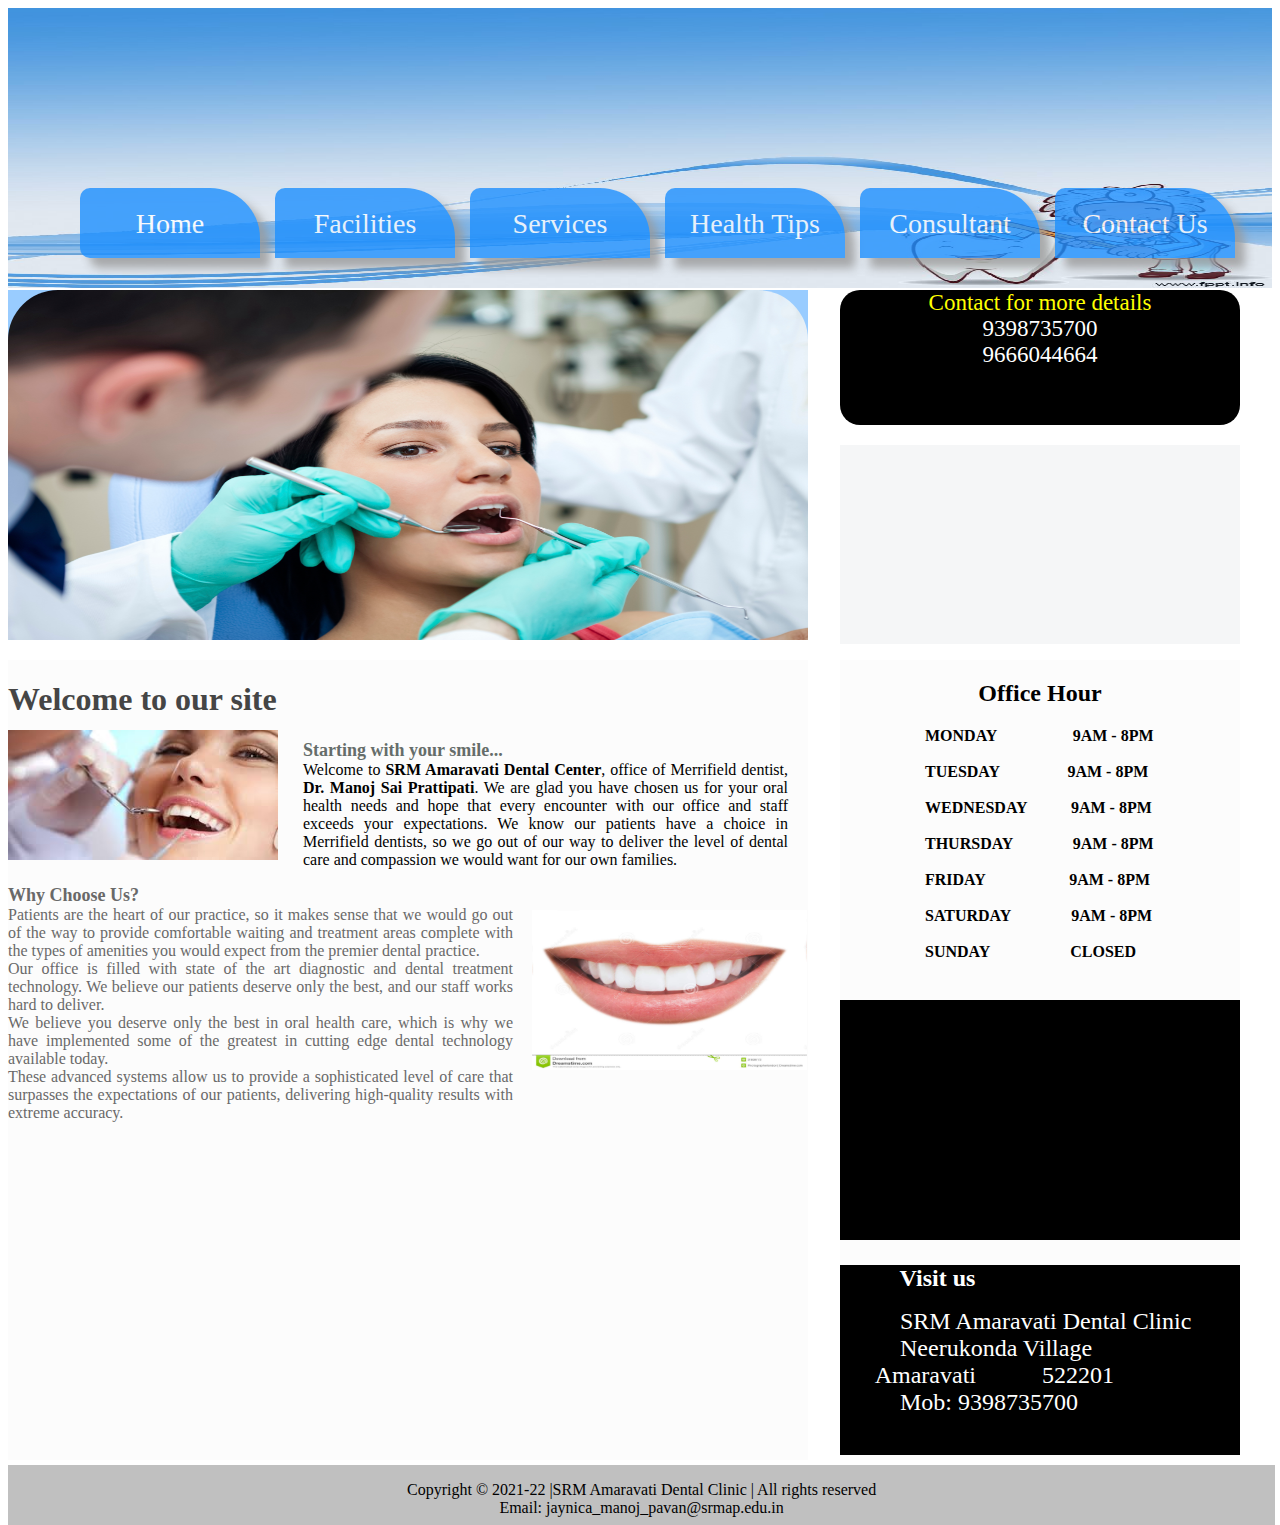
<file: SRM AP Dental Clinic Website/Dental Clinic Code/index.html>
<html>
<head>
<title></title>
<link rel="stylesheet" type="text/css" href="index.css">
</head>
<body>

<div id="d1">
<img src="image\49.png" id="img">

</div>

<div id="d11">
<img src="100.jpg" id="img1">
</div>
<div id="d12">
<center><font color="yellow">Contact for more details</font><br>9398735700<br>9666044664</center>
</div>
<div id="d13">
 
</div>
<div id="d14">
<h1 id="h2">Welcome to our site</h1>
<img src="image\19.jpg" id="img2">
<p id="p1"><font size="4.8px" color="#656d6a"><b>Starting with your smile...
</b></font> <br>Welcome to <b>SRM Amaravati Dental Center</b>, office of Merrifield dentist,
<b> Dr. Manoj Sai Prattipati</b>. We are glad you have chosen us for your oral health
 needs and hope that every encounter with our office and staff exceeds your 
 expectations. We know our patients have a choice in Merrifield dentists, so we go 
 out of our way to deliver the level of dental care and compassion we would want for
 our own families. </p>  
<img src="image\61.jpg" id="img3">
<p id="p2"><font size="4.0px"><b>Why Choose Us?</b></font><br>

Patients are the heart of our practice, so it makes sense that we would go out of the way to provide comfortable waiting and treatment areas complete with the types of amenities you would expect from the premier dental practice.<br> Our office is filled with state of the art diagnostic and dental treatment technology. We believe our patients deserve only the best, and our staff works hard to deliver.<br>We believe you deserve only the best in oral health care, which is why we have implemented some of the greatest in cutting edge dental technology available today. <br>These advanced systems allow us to provide a sophisticated level of care that surpasses the expectations of our patients, delivering high-quality results with extreme accuracy.</p>                                                 
</div>

<div id="d16">
<h2 align="center">Office Hour</h2>
<p id="p3">MONDAY &nbsp &nbsp &nbsp &nbsp &nbsp  &nbsp &nbsp &nbsp  &nbsp   9AM - 8PM<br><br>
TUESDAY &nbsp &nbsp &nbsp &nbsp &nbsp  &nbsp &nbsp  &nbsp   9AM - 8PM<BR><br>
WEDNESDAY &nbsp &nbsp &nbsp  &nbsp  &nbsp 9AM - 8PM<br><br>
THURSDAY &nbsp &nbsp &nbsp &nbsp &nbsp  &nbsp  &nbsp 9AM - 8PM<br><br>
FRIDAY   &nbsp &nbsp &nbsp &nbsp &nbsp  &nbsp &nbsp &nbsp  &nbsp  &nbsp 9AM - 8PM<br><br>
SATURDAY&nbsp &nbsp &nbsp &nbsp &nbsp  &nbsp &nbsp &nbsp9AM - 8PM<br><br>
SUNDAY&nbsp &nbsp &nbsp &nbsp &nbsp &nbsp   &nbsp &nbsp  &nbsp  &nbsp   CLOSED</p><br>
</div>
<div id="d17"><iframe width="400" height="240" src="https://www.youtube.com/embed/u-PN-4VfswI" frameborder="0" allowfullscreen></iframe>
</div>
<div id="d18">

<font color="White" size="5px" id="p4"><b>  &nbsp &nbsp &nbsp &nbsp &nbsp Visit us</b><br><p>  &nbsp &nbsp &nbsp &nbsp &nbsp SRM Amaravati Dental Clinic<br>
 &nbsp &nbsp &nbsp &nbsp &nbsp Neerukonda Village
 &nbsp  &nbsp  &nbsp &nbsp &nbsp &nbsp &nbsp &nbsp &nbsp &nbsp &nbsp &nbsp &nbsp &nbsp &nbsp Amaravati
 &nbsp &nbsp &nbsp &nbsp &nbsp  522201<br>
  &nbsp &nbsp &nbsp &nbsp &nbsp Mob: 9398735700<br>
 
 </font>
</p>
</div>
<div id="d15">
<p>Copyright &copy 2021-22 |SRM Amaravati Dental Clinic | All rights reserved<br>Email: jaynica_manoj_pavan@srmap.edu.in</p>
</div>
<a href="index.html"><div id="d2">
Home
</div></a>
<a href="facilities.html"><div id="d3">
Facilities
</div></a>
<a href="services.html"><div id="d4">
Services
</div></a>
<a href="tips.html"><div id="d5">
Health Tips
</div></a>
<a href="consultant.html"><div id="d6">
Consultant
</div></a>
<a href="contactus.html"><div id="d7">
Contact Us
</div></a>
</body>
</html>
</file>
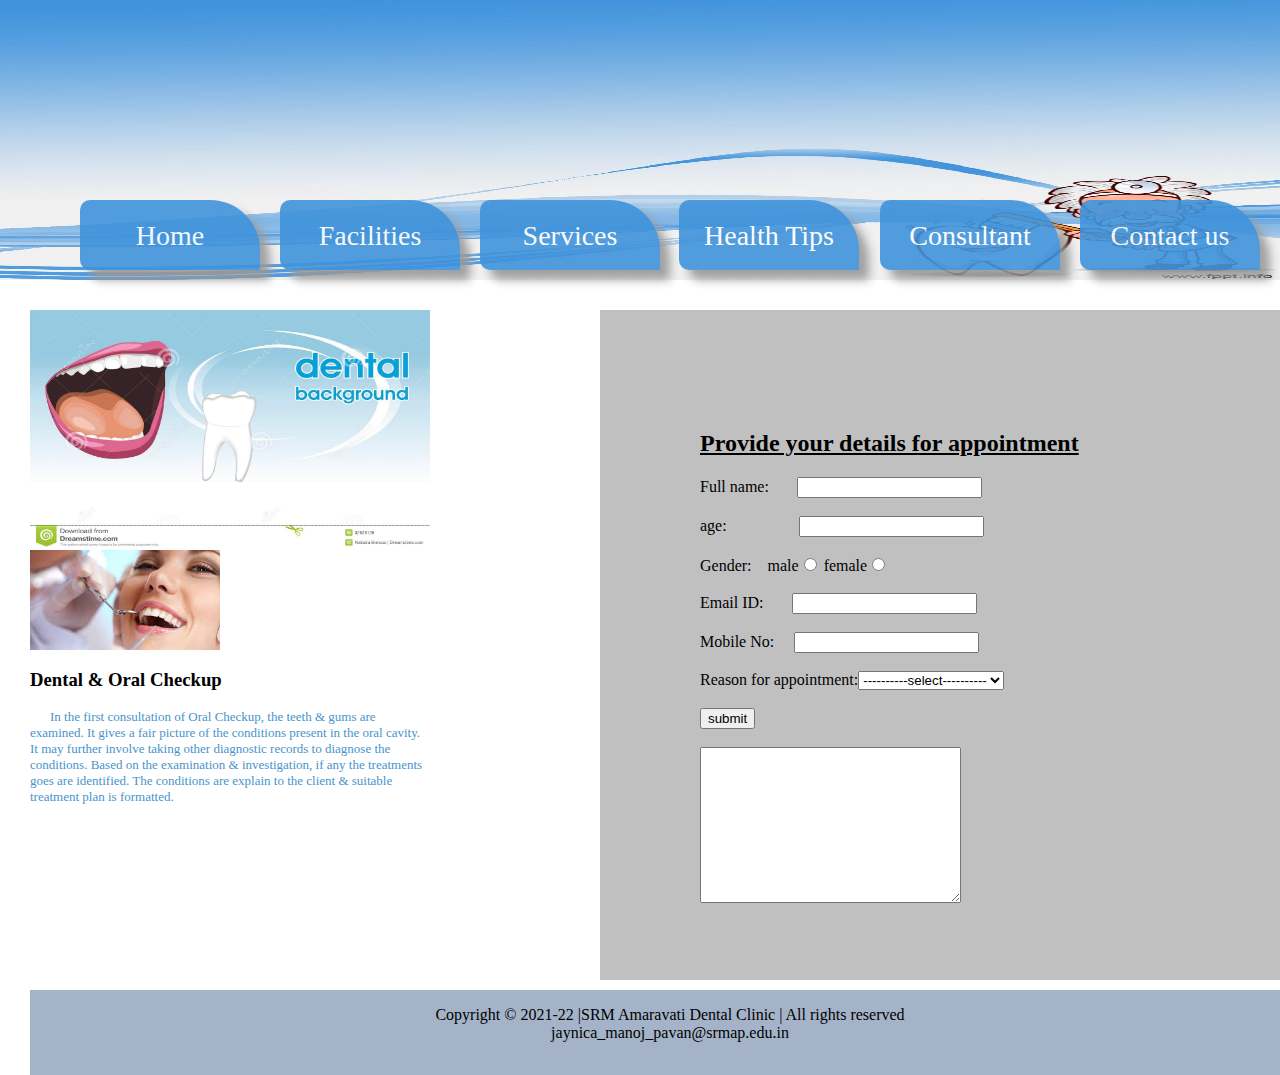
<file: SRM AP Dental Clinic Website/Dental Clinic Code/consultant.html>
<html>
<head>
<title></title>
<link rel="stylesheet" type="text/css" href="consultant.css">
<script type="text/javascript">
function fun1()
{
	var n1,nc1;
	nc1=/^[a-zA-Z ]+$/;
	n1=document.getElementById("f1");
	if(!n1.value.match(nc1))
	{
	    document.getElementById("span1").innerHTML="*Enter valid name";
	}
}

function fun3()
{
	var n3,nc3;
	nc3=/^[0-9a-zA-Z._ ]+\@[a-zA-Z]+\.[a-zA-Z.]{2,6}$/;
	n3=document.getElementById("f3");
	if(!n3.value.match(nc3))
	{
	    document.getElementById("span3").innerHTML="*Invalid Email ID";
	}
}
function fun4()
{
	var n4,nc4;
	nc4=/^[0-9]{10,10}$/;
	n4=document.getElementById("f4");
	if(!n4.value.match(nc4))
	{
	    document.getElementById("span4").innerHTML="*Invalid mobile no";
	}
}

function bill()
{
var n11,nc11;
	nc11=/^[a-zA-Z ]+$/;
	n11=document.getElementById("f1");
	var n13,nc13;
	nc13=/^[0-9a-zA-Z._ ]+\@[a-zA-Z]+\.[a-zA-Z.]{2,6}$/;
	n13=document.getElementById("f3");
	var n14,nc14;
	nc14=/^[0-9]{10,10}$/;
	n14=document.getElementById("f4");
	
	if(n11.value.match(nc11)  )
	 
	 {
	 if(n13.value.match(nc13))
	 {
	  if(n14.value.match(nc14))
	{
	var name,amt=0,slct;
	name=document.getElementById("f1").value;
	slct=document.getElementById("s1").value;
	if(slct=='o2')
	{
		amt=1000;
	}
	else if(slct=='o3')
	{
		amt=1500;
	}
	else if(slct=='o4')
	{
		amt=2000;
	}
	else if(slct=='o5')
	{
		amt=2500;
	}
	else if(slct=='o6')
	{
		amt=3000;
	}
	else if(slct=='o7')
	{
		amt=3500;
	}
	else if(slct=='o8')
	{
		amt=4000;
	}
	document.getElementById("ans").value="Dear "+name+" \n your estimated bill details-\n\n";
document.getElementById("ans").value+="Total payable amount= Rs."+amt;

	}
	else
	{
	alert("invalid phone no")
	}
	}
	else
	{
	alert("Invalid Email-ID")
	}
	}
	else
	{
	alert("Invalid name")
	}
}
</script>
</head>
<body>
<div id="d1">
<img src="image\49.png" id="img" width="100%" height="280px">
</div>
<a href="index.html"><div id="d2">
Home
</div></a>
<a href="facilities.html"><div id="d3">
Facilities
</div></a>
<a href="services.html"><div id="d4">
Services
</div></a>
<a href="tips.html"><div id="d5">
Health Tips
</div></a>
<a href="consultant.html"><div id="d6">
Consultant
</div></a>
<a href="contactus.html"><div id="d7">
Contact us
</div></a>
<div id="d11">
</div>
<img src="image\36.jpg" id="img1">
<div id="d14">
<img src="image\19.jpg" width="190px" height="100px">
<p id="pp">
<h3>Dental & Oral Checkup</h3><font id="f">
In  the first consultation of Oral Checkup, the teeth & gums are examined. 
             It gives a fair picture of the conditions present in the oral cavity.
			 It may further involve taking other diagnostic records to diagnose the 
			 conditions.
            Based on the examination & investigation, if any the treatments goes are
			identified. The conditions are explain to the client & suitable treatment plan 
			is formatted.</font>
</p>
</div>
<div id="d12">
<p id="pp" align="center">Copyright &copy 2021-22 |SRM Amaravati Dental Clinic | All rights reserved
<br>jaynica_manoj_pavan@srmap.edu.in</p>
</div>
<div id="d13">
<p id="p11">
<h2><u>Provide your details for appointment </u></h2>
Full name: &nbsp &nbsp &nbsp <input type="text" id="f1" onBlur="fun1();">
<span id="span1" style="color:red;"></span><br><br>



age:&nbsp &nbsp &nbsp &nbsp  &nbsp &nbsp &nbsp &nbsp &nbsp 
<input type="text"><br><br>
Gender:&nbsp &nbsp
male<input type="radio" name="g">
female<input type="radio" name="g"><br><br>
Email ID:   &nbsp &nbsp &nbsp <input type="text" id="f3" onBlur="fun3();">
<span id="span3" style="color:red;"></span><br><br>

Mobile No:  &nbsp &nbsp <input type="text" id="f4" onBlur="fun4();">
<span id="span4" style="color:red;"></span><br><br>

Reason for appointment:<select id="s1">
<option value="o1">----------select----------</option>
<option value="o2">Root canal treatment</option>
<option value="o3">Cavity Fillings</option>
<option value="o4">Mouth cleaning</option>
<option value="o5">Crowns</option>
<option value="o6">Smile designing</option>
<option value="o7">Tooth splinting</option>
<option value="o8">Implants</option>
</select><br><br> 
<button onclick="bill();">submit</button><br><br>
<textarea id="ans" cols="30" rows="10"> 
</textarea>
</p>
</div>
</body>
</html>
</file>
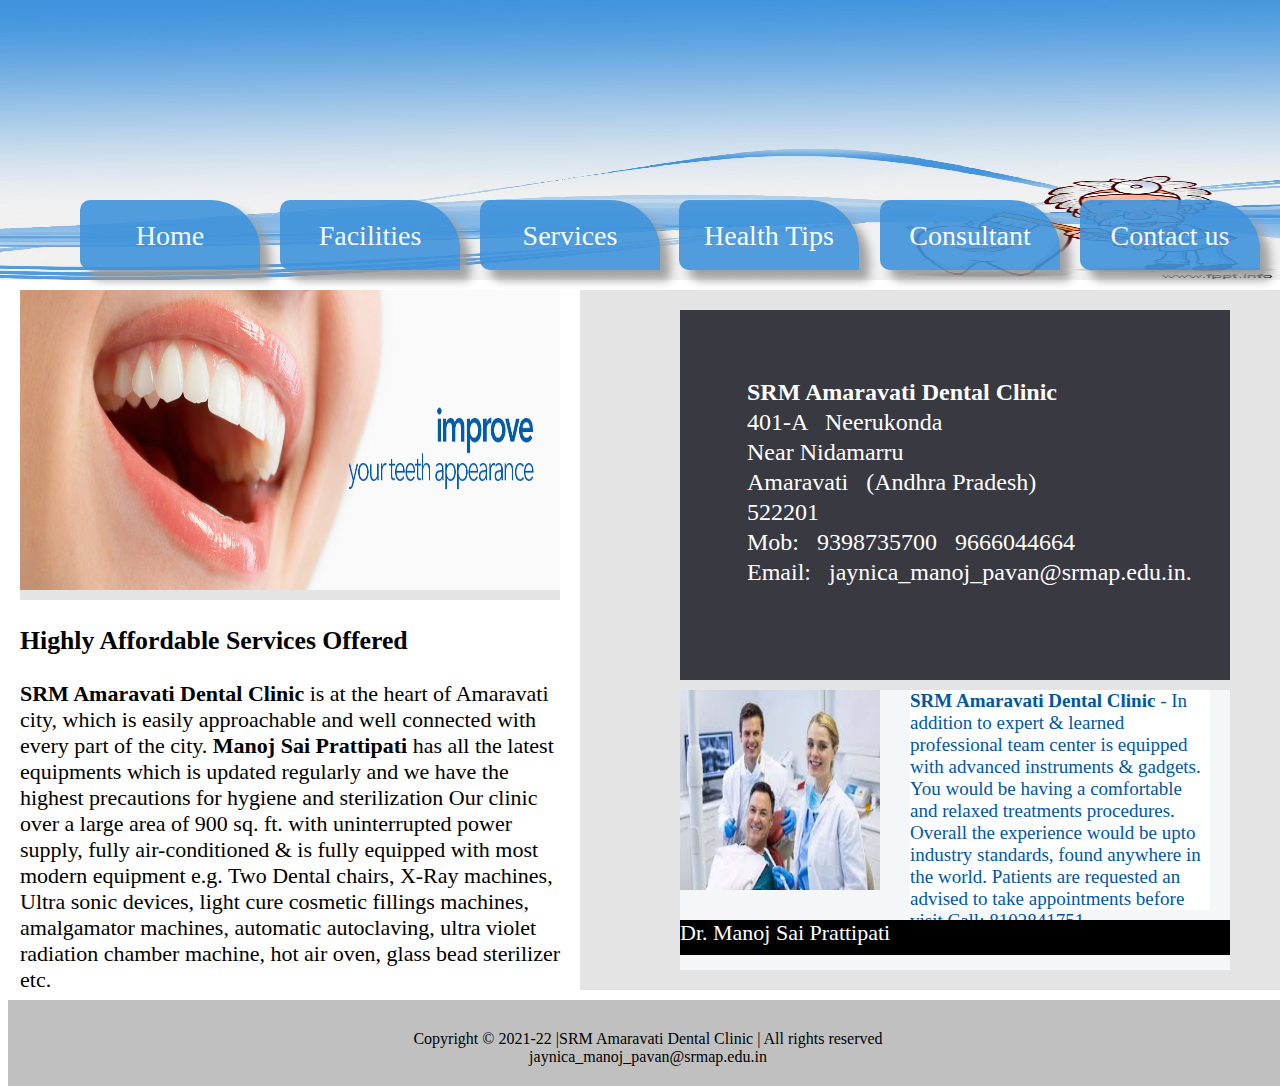
<file: SRM AP Dental Clinic Website/Dental Clinic Code/contactus.html>
<html>
<head>
<title></title>
<link rel="stylesheet" type="text/css" href="contactus.css">
</head>
<body>
<div id="d1">
<img src="image\49.png" id="img" width="100%" height="280px">
</div>
<a href="index.html"><div id="d2">
Home
</div></a>
<a href="facilities.html"><div id="d3">
Facilities
</div></a>
<a href="services.html"><div id="d4">
Services
</div></a>
<a href="tips.html"><div id="d5">
Health Tips
</div></a>
<a href="consultant.html"><div id="d6">
Consultant
</div></a>
<a href="contactus.html"><div id="d7">
Contact us
</div></a>
<div id="d11">
</div>
<div id="d111">
<h3>Highly Affordable Services Offered</h3>
<b>SRM Amaravati Dental Clinic</b> is at the heart of Amaravati city, which is easily approachable and well
 connected with every part of the city. <b>Manoj Sai Prattipati</b> has all the latest equipments
 which is updated regularly and we have the highest precautions for hygiene and sterilization
 Our clinic over a large area of 900 sq. ft. with uninterrupted power supply, fully 
air-conditioned & is fully equipped with most modern equipment e.g. Two Dental chairs,
 X-Ray machines, Ultra sonic devices, light cure cosmetic fillings machines, amalgamator
 machines, automatic autoclaving, ultra violet radiation chamber machine, hot air oven, 
 glass bead sterilizer etc.
</div>
<img src="image\108.jpg" id="img1">
<div id="d12">
</div>
<div id="d13">

<p id="p1"><b>SRM Amaravati Dental Clinic</b><br>
401-A  &nbsp Neerukonda<br>
Near Nidamarru<br>Amaravati &nbsp (Andhra Pradesh)<br> 
522201<br>
Mob:  &nbsp 9398735700 &nbsp 
     9666044664<br>
Email: &nbsp jaynica_manoj_pavan@srmap.edu.in.
</p>
</div>
<div id="d15">
<img src="image\dilbar1.jpg" id="im" height="200px" width="200px">

</div>
<div id="d16"><font  color="#0057a6">
<b>SRM Amaravati Dental Clinic</b> - In addition to expert & learned professional
 team center is equipped with advanced instruments & gadgets. You would be
 having a comfortable and relaxed treatments procedures. Overall the experience 
 would be upto industry standards, found anywhere in the world. 
  Patients are requested an	advised to take	appointments before visit Call: 8102841751.
  </font>
</div>
<div id="d17">
Dr. Manoj Sai Prattipati
</div>
<div id="d14"><p id="pp">Copyright &copy 2021-22 |SRM Amaravati Dental Clinic | All rights reserved
<br>jaynica_manoj_pavan@srmap.edu.in</p>
</div>
</body>
</html>
</file>
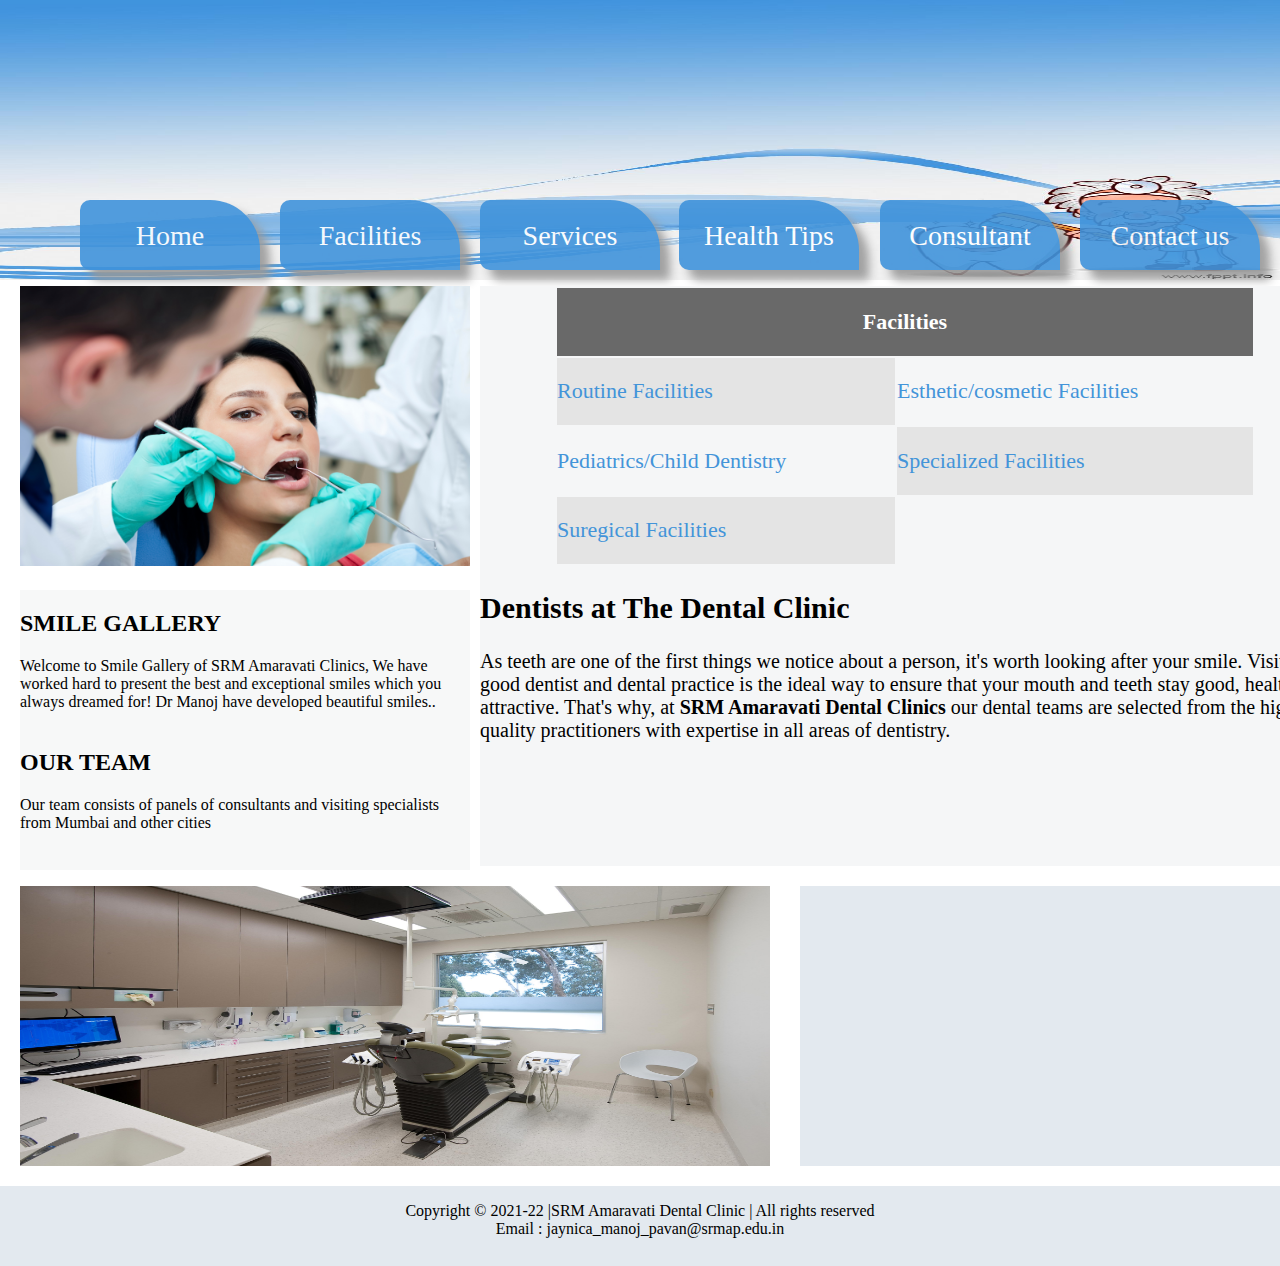
<file: SRM AP Dental Clinic Website/Dental Clinic Code/facilities.html>
<html>
<head>
<title></title>
<link rel="stylesheet" type="text/css" href="facilities.css">
<script type="text/javascript">
var x=100;
function fun()
{
	document.getElementById("img11").src=x+".jpg";
	if(x<105)
	{
		x++;
	}
	else
	{
		x=100;
	}
	setTimeout('fun();',3000);
}
</script>
</head>
<body>
<div id="d1">
<img src="image\49.png" id="img" width="100%" height="280px">
</div>
<a href="index.html"><div id="d2">
Home
</div></a>
<a href="facilities.html"><div id="d3">
Facilities
</div></a>
<a href="services.html"><div id="d4">
Services
</div></a>
<a href="tips.html"><div id="d5">
Health Tips
</div></a>
<a href="Consultant.html"><div id="d6">
Consultant
</div></a>
<a href="contactus.html"><div id="d7">
Contact us
</div></a>

<img src="100.jpg" id="img11" width="450px" height="280px">
<script>
fun();
</script>
<div id="d12">
<h2>SMILE GALLERY</h2>
Welcome to Smile Gallery of SRM Amaravati Clinics, We have worked hard to present the
 best and exceptional smiles which you always dreamed for!
 Dr Manoj have developed beautiful smiles..
 <br><br>
 <h2>OUR TEAM</h2>
Our team consists of panels of consultants and visiting specialists from Mumbai 
and other cities

</div>

<div id="d13">
<table id="tb" cellpadding="0px">
<tr>
<th colspan="2" bgcolor=#696969><font color="#fff">Facilities</font></th>
</tr>
<tr>
<td bgcolor="#e4e4e4" id="dr1">Routine Facilities</td>
 
<td bgcolor="#f5f6f7">Esthetic/cosmetic Facilities</td>
</tr>
<tr>
<td bgcolor="#f5f6f7">Pediatrics/Child Dentistry</td>
<td bgcolor="#e4e4e4">Specialized Facilities</td>
</tr>
<tr>
<td bgcolor="#e4e4e4">Suregical Facilities</td>
<td bgcolor="#f5f6f7"></td>
</tr>
</table>
<h2>Dentists at The Dental Clinic</h2>
As teeth are one of the first things we notice about a person, it's worth looking after
 your smile. Visiting a good dentist and dental practice is the ideal way to ensure that
 your mouth and teeth stay good, healthy &  attractive. That's why, at<b> SRM Amaravati  Dental
 Clinics</b> our dental teams are selected from the highest quality practitioners with
 expertise in all areas of dentistry.

</div>
<div id="d14">
<p id="pp">Copyright &copy 2021-22 |SRM Amaravati Dental Clinic | All rights reserved<br>
Email : jaynica_manoj_pavan@srmap.edu.in</p>
</div>
<div id="d15">

</div>
<img src="101.jpg" id="img13" width="450px" height="280px">
<div id="d16"><iframe width="500" height="280" src="https://www.youtube.com/embed/2_RaUDfvgDA" frameborder="0" allowfullscreen></iframe>
</div>
</body>
</html>
</file>
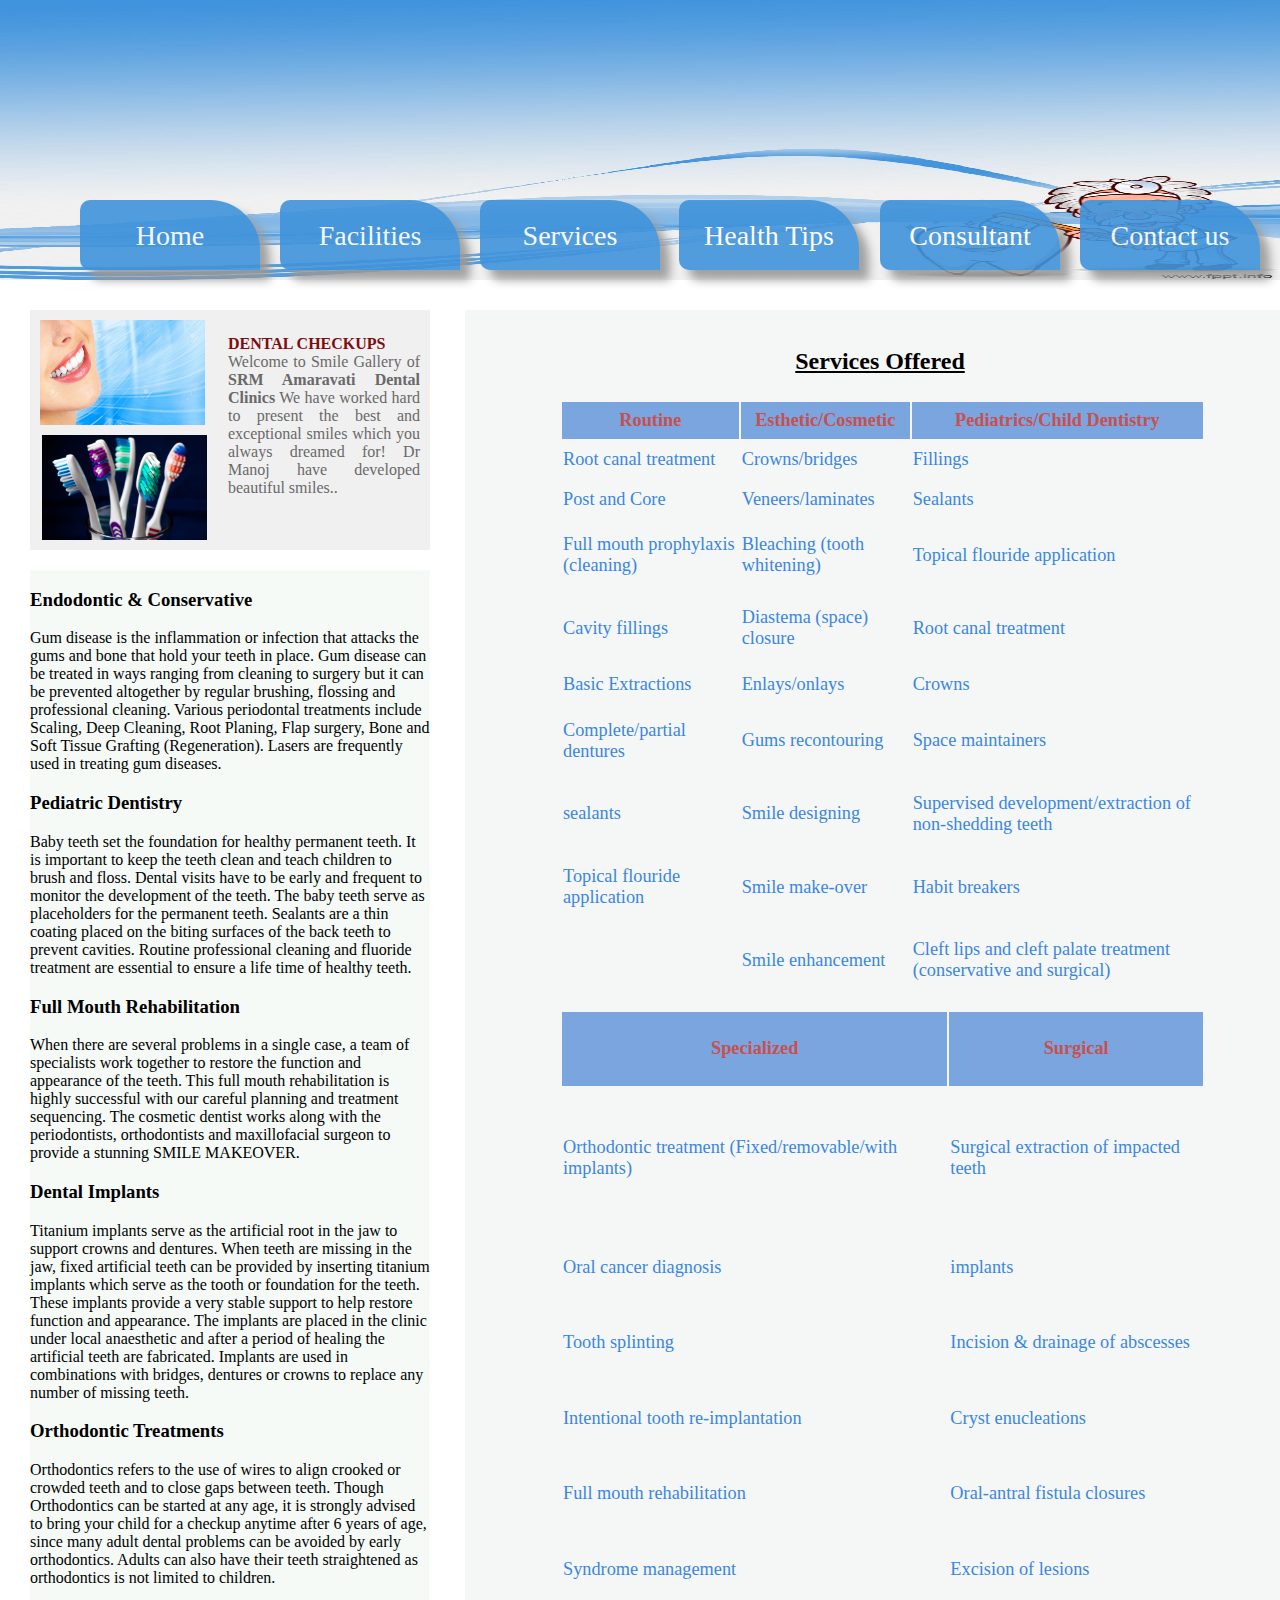
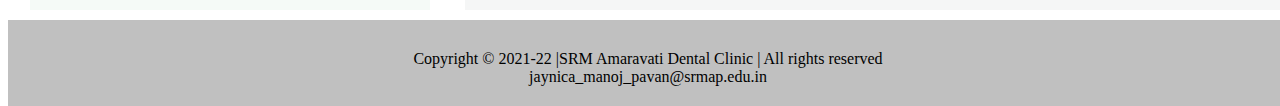
<file: SRM AP Dental Clinic Website/Dental Clinic Code/services.html>
<html>
<head>
<title></title>
<link rel="stylesheet" type="text/css" href="services.css">
</head>
<body>
<div id="d1">
<img src="image\49.png" id="img" width="100%" height="280px">
</div>
<a href="index.html"><div id="d2">
Home
</div></a>
<a href="Facilities.html"><div id="d3">
Facilities
</div></a>
<a href="services.html"><div id="d4">
Services
</div></a>
<a href="tips.html"><div id="d5">
Health Tips
</div></a>
<a href="consultant.html"><div id="d6">
Consultant
</div></a>
<a href="contactus.html"><div id="d7">
Contact us
</div></a>
<div id="d11">
<img src="image\29.jpg" id="img1">
<img src="image\69.jpg" id="img2">

<p id="p1">
<b><font color="#7b0e10">DENTAL CHECKUPS</font></b><br>
Welcome to Smile Gallery of <b>SRM Amaravati Dental Clinics</b> We have worked hard to present
 the best and exceptional smiles which you always dreamed for! Dr Manoj have 
 developed beautiful smiles..
</p>
</div>
<div id="d14"><p id="p2"><h3>Endodontic & Conservative</h3>
Gum disease is the inflammation or infection that attacks the gums and bone that hold 
your teeth in place.

Gum disease can be treated in ways ranging from cleaning to surgery but it can be prevented
 altogether by regular brushing, flossing and professional cleaning.

Various periodontal treatments include Scaling, Deep Cleaning, Root Planing, Flap surgery,
Bone and Soft Tissue Grafting (Regeneration).

Lasers are frequently used in treating gum diseases.</p>
<p><h3>Pediatric Dentistry</h3>
Baby teeth set the foundation for healthy permanent teeth. It is important to keep the 
teeth clean and teach children to brush and floss.

Dental visits have to be early and frequent to monitor the development of the teeth. The
 baby teeth serve as placeholders for the permanent teeth. Sealants are a thin coating 
 placed on the biting surfaces of the back teeth to prevent cavities. 

Routine professional cleaning and fluoride treatment are essential to ensure a life time 
of healthy teeth.</p>
<p><h3>Full Mouth Rehabilitation</h3>
When there are several problems in a single case, a team of specialists work together 
to restore the function and appearance of the teeth. This full mouth rehabilitation is
 highly successful with our careful planning and treatment sequencing. The cosmetic
 dentist works along with the periodontists, orthodontists and maxillofacial surgeon 
 to provide a stunning SMILE MAKEOVER.</p>
 <p><h3>Dental Implants</h3>
Titanium implants serve as the artificial root in the jaw to support crowns and dentures. 
When teeth are missing in the jaw, fixed artificial teeth can be provided by inserting
 titanium implants which serve as the tooth or foundation for the teeth. These implants
 provide a very stable support to help restore function and appearance. The implants are
 placed in the clinic under local anaesthetic and after a period of healing the artificial 
 teeth are fabricated. Implants are used in combinations with bridges, dentures or crowns
 to replace any number of missing teeth.</p>
 <p><h3>Orthodontic Treatments</h3>
Orthodontics refers to the use of wires to align crooked or crowded teeth and to close
 gaps between teeth. Though Orthodontics can be started at any age, it is strongly 
 advised to bring your child for a checkup anytime after 6 years of age, since many 
 adult dental problems can be avoided by early orthodontics. Adults can also have their 
 teeth straightened as orthodontics is not limited to children.
</p>
</div>
<div id="d12">
<br><u><h2 align="center">Services Offered</h2></u>
</div>
<table id="t">
<tr border="1px" bgcolor="#7ba5de">
<th><font color="#c75050">Routine</font></th>
<th><font color="#c75050">Esthetic/Cosmetic</font></th>
<th><font color="#c75050">Pediatrics/Child Dentistry</font></th>

</tr>
<tr>
<td>Root canal treatment</td>
<td>Crowns/bridges</td>
<td>Fillings</td>
</tr>
<tr>
<td>Post and Core</td>
<td>Veneers/laminates</td>
<td>Sealants</td>
</tr>
<tr>
<td>Full mouth prophylaxis (cleaning)</td>
<td>Bleaching (tooth whitening)</td>
<td>Topical flouride application</td>
</tr>
<tr>
<td>Cavity fillings</td>
<td>Diastema (space) closure</td>
<td>Root canal treatment</td>
</tr>
<tr>
<td>Basic Extractions</td>
<td>Enlays/onlays</td>
<td>Crowns</td>
</tr>
<tr>
<td>Complete/partial dentures </td>
<td>Gums recontouring</td>
<td>Space maintainers</td>
</tr>
<tr>
<td>sealants</td>
<td>Smile designing</td>
<td>Supervised development/extraction of non-shedding teeth</td>
</tr>
<tr>
<td>Topical flouride application</td>
<td>Smile make-over</td>
<td>Habit breakers</td>
</tr>
<tr>
<td></td>
<td>Smile enhancement</td>
<td>Cleft lips and cleft palate treatment (conservative and surgical)</td>
</tr>
</table>
<table id="tt">
<tr border="1px" bgcolor="#7ba5de">
<th><font color="#c75050">Specialized</font></th>
<th><font color="#c75050">Surgical</font></th>
</tr>
<tr>
<td>Orthodontic treatment (Fixed/removable/with implants)</td>
<td>Surgical extraction of impacted teeth</td>
</tr>
<tr>
<td>Oral cancer diagnosis</td>
<td>implants</td>
</tr>
<tr>
<td>Tooth splinting</td>
<td>Incision & drainage of abscesses</td>
</tr>
<tr>
<td>Intentional tooth re-implantation</td>
<td>Cryst enucleations</td>
</tr>
<tr>
<td>Full mouth rehabilitation</td>
<td>Oral-antral fistula closures</td>
</tr>
<tr>
<td>Syndrome management</td>
<td>Excision of lesions</td>
</tr>
</table>
<div id="d13"><p id="pp">Copyright &copy 2021-22 |SRM Amaravati Dental Clinic | All rights reserved
<br>jaynica_manoj_pavan@srmap.edu.in</p>
</div>
</body>
</html>
</file>
<file: SRM AP Dental Clinic Website/Dental Clinic Code/index.css>
#d1
{
	width:100%;
	top:0px;
	left:0;
	height:280px;
	position:relative;
    background-color:#5799e5;
	text-align:center;
	font-size:60px;
	 
}
#img
{
    width:100%;
	top:0px;
	left:0;
	height:280px;
	position:relative;
    opacity:0.9;
	
}

#d11
{
    top:290px;
	width:800px;
	height:350px;
	position:absolute;
    background-color:#99ccff;
	
	
}
#img1
{
	 top:0px;
	width:800px;
	height:350px;
	position:absolute;
	border-radius:50px 50px 0 0;
}
#d12
{
	width:400px;
	height:135px;
	left:840px;
	top:290;
	position:absolute;
    background-color:#000;
	font-size:23px;
	color:#fff;
	border-radius:20px 20px 20px 20px;
    font-family:goudy stout;
	
}
#d13
{
	width:400px;
	height:199px;
	top:445;
	left:840px;
	position:absolute;
    background-color:#f5f6f7;
	font-size:19px;
	font-family:Comic Sans MS;
	color:#62a3e5;
}
#d14
{
	top:660px;
	width:800px;
	height:800px;
	position:absolute;
    background-color:#fcfcfc;
	text-align:justify;
}
#h2
{
	color:#454545;
}
#p1
{
	margin-left:295px;
	margin-right:20px;
	font-family:century;
}
#p2
{
	margin-right:295px;
	font-family:century gothic;
	color:#696969;
}
#img2
{
	 top:70px;
	width:270px;
	height:130px;
	position:absolute;
}
#img3
{
	 top:250px;
	width:275px;
	height:160px;
	right:1px;
	position:absolute;
}
#d18
{
	
}
#d15
{
	top:1465px;
	width:99%;
	height:60px;
	position:absolute;
    background-color:#c0c0c0;
	text-align:center;
}
#d16
{
	 top:660px;
	width:400px;
	height:800px;
	left:840px;
	position:absolute;
    background-color:#fcfcfc;
}

#p3
{
	
	margin-top:10px;
	font-weight:bold;
	margin-left:85px;
	
}
#d17
{
	top:1000px;
	width:400px;
	height:240px;
	left:840px;
	position:absolute;
    background-color:#000;
	z-index:100;
}
#d18
{
	top:1265px;
	width:400px;
	height:190px;
	left:840px;
	position:absolute;
    background-color:#000;
	z-index:100;
}
#p4
{
	
	right:40px;
}
#d2
{
	width:140px;
	height:30px;
	top:188;
	border-top-right-radius:50px;
	border-top-left-radius:10px;
	border-bottom-left-radius:10px;
	padding:20px;
	background-color:#1E90FF;
	left:80px;
	position:absolute;	
	font-size:28px;
	color:fff;
	box-shadow:10px 10px 10px #999;
	text-align:center;
	opacity:.8;
	
}
#d3
{
	width:140px;
	height:30px;
		border-top-right-radius:50px;
	border-top-left-radius:10px;
	padding:20px;
	background-color:#1E90FF;
    left:275px;
	top:188;
	position:absolute;	
	font-size:28px;
	box-shadow:10px 10px 10px #999;
	text-align:center;
	opacity:.8;
	color:fff;
}

#d4
{
	width:140px;
	height:30px;
		border-top-right-radius:50px;
	border-top-left-radius:10px;
	padding:20px;
	background-color:#1E90FF;
	margin-left:60px;
	position:absolute;	
	left:410px;
	top:188;
	font-size:28px;
	box-shadow:10px 10px 10px #999;
	text-align:center;
	opacity:.8;
	color:fff;
	
}

#d5
{
	width:140px;
	height:30px;
		border-top-right-radius:50px;
		border-top-left-radius:10px;
	font-size:28px;
	padding:20px;
	background-color:#1E90FF;
	margin-left:60px;
	position:absolute;	
	left:605px;
	top:188px;
	box-shadow:10px 10px 10px #999;
	text-align:center;
	opacity:.8;
	color:fff;
}

#d6
{
	width:140px;
	height:30px;
	border-top-right-radius:50px;
	border-top-left-radius:10px;
	font-size:28px;
	padding:20px;
	background-color:#1E90FF;
	margin-left:60px;
	position:absolute;
	top:188px;
	left:800px;
	box-shadow:10px 10px 10px #999;
	text-align:center;
	opacity:.8;
	color:fff;
}
#d7
{
	width:140px;
	height:30px;
	border-top-right-radius:50px;
	border-top-left-radius:10px;
	font-size:28px;
	padding:20px;
	background-color:#1E90FF;
	margin-left:60px;
	position:absolute;
	top:188px;
	left:995px;
	box-shadow:10px 10px 10px #999;
	text-align:center;
	opacity:.8;
	color:fff;
}

#d2:hover
{
    background-color:orange;
	box-shadow:none;
}
#d3:hover
{
    background-color:orange;
	box-shadow:none;
}
#d4:hover
{
    background-color:orange;
	box-shadow:none;
}
#d5:hover
{
    background-color:orange;
	box-shadow:none;
}
#d6:hover
{
    background-color:orange;
	box-shadow:none;
}
#d7:hover
{
    background-color:orange;
	box-shadow:none;
}
#d2:link
{
	background-color:#fff;
}
</file>
<file: SRM AP Dental Clinic Website/Dental Clinic Code/consultant.css>
#d1
{
	width:100%;
	top:0px;
	left:0;
	height:280px;
	position:absolute;
    background-color:#5799e5;
		 
}
#img
{
    top:0px;
    left:0;
	position:absolute;
    opacity:10;
	
}

#d2
{	
	height:30px;
	width:140px;
	background-color:#4093db;
	border-radius:10px 50px 0 10px;
	top:200px;
	position:absolute;
	box-shadow:10px 10px 10px #999;
	text-align:center;
	padding:20px;     /*paddind bdane aur height km krne se HOME center me aa gya */
	font-size:28px;
	left:80px;
	text-align:center;
	opacity:.9;
	color:fff;
	margin-top:0px;
}

#d3
{	
	height:30px;
	width:140px;
	background-color:#4093db;
	border-radius:10px 50px 0 10px;
	top:200px;
	position:absolute;
	box-shadow:10px 10px 10px #999;
	text-align:center;
	padding:20px;     /*paddind bdane aur height km krne se HOME center me aa gya */
	font-size:28px;
	left:280px;
	text-align:center;
	opacity:.9;
	color:fff;
	margin-top:0px;
}
#d4
{	
	height:30px;
	width:140px;
	background-color:#4093db;
	border-radius:10px 50px 0 10px;
	top:200px;
	position:absolute;
	box-shadow:10px 10px 10px #999;
	text-align:center;
	padding:20px;     /*paddind bdane aur height km krne se HOME center me aa gya */
	font-size:28px;
	left:480px;
	text-align:center;
	opacity:.9;
	color:fff;
	margin-top:0px;
}
#d5
{	
	height:30px;
	width:140px;
	background-color:#4093db;
	border-radius:10px 50px 0 10px;
	top:200px;
	position:absolute;
	box-shadow:10px 10px 10px #999;
	text-align:center;
	padding:20px;     /*paddind bdane aur height km krne se HOME center me aa gya */
	font-size:28px;
	left:679px;
	text-align:center;
	opacity:.9;
	color:fff;
	margin-top:0px;
}
#d6
{	
	height:30px;
	width:140px;
	background-color:#4093db;
	border-radius:10px 50px 0 10px;
	top:200px;
	position:absolute;
	box-shadow:10px 10px 10px #999;
	text-align:center;
	padding:20px;     /*paddind bdane aur height km krne se HOME center me aa gya */
	font-size:28px;
	left:880px;
	text-align:center;
	opacity:.9;
	color:fff;
	margin-top:0px;
}
#d7
{	
	height:30px;
	width:140px;
	background-color:#4093db;
	border-radius:10px 50px 0 10px;
	top:200px;
	position:absolute;
	box-shadow:10px 10px 10px #999;
	text-align:center;
	padding:20px;     /*paddind bdane aur height km krne se HOME center me aa gya */
	font-size:28px;
	left:1080px;
	text-align:center;
	opacity:.9;
	color:fff;
	margin-top:0px;
}
#d11
{
	position:absolute;
	top:310;
	left:30px;
	width:400px;
	height:240px;
	background-color:#f0f0f0;
}
#d14
{
	position:absolute;
	top:550;
	left:30px;
	width:400px;
	height:320px;
	background-color:#ffffff;
	
}
#f
{
	position:relative;
	margin-left:120px;
	color:#4894cc;
	font-size:13px;
	font-family:arial black;
	margin-left:20px;
	
}
#d12
{
	position:absolute;
	top:990px;
	left:30px;
	width:100%;
	height:85px;
	background-color:#a5b3c9;
}
#d13
{
	position:absolute;
	top:310px;
	left:600px;
	width:500px;
	height:470px;
	background-color:#c0c0c0;
	padding:100px;
}
#p11
{

}
#img1
{
	position:absolute;
	top:310;
	left:30px;
	width:400px;
	height:240px;
	background-color:#f0f0f0;
	opacity:.5px;
}

#d2:hover
{
    background-color:orange;
	box-shadow:none;
}
#d3:hover
{
    background-color:orange;
	box-shadow:none;
}
#d4:hover
{
    background-color:orange;
	box-shadow:none;
}
#d5:hover
{
    background-color:orange;
	box-shadow:none;
}
#d6:hover
{
    background-color:orange;
	box-shadow:none;
}
#d7:hover
{
    background-color:orange;
	box-shadow:none;
}
</file>
<file: SRM AP Dental Clinic Website/Dental Clinic Code/contactus.css>
#d1
{
	width:100%;
	top:0px;
	left:0;
	height:280px;
	position:absolute;
    background-color:#5799e5;
		 
}
#img
{
    top:0px;
    left:0;
	position:absolute;
    opacity:10;
	
}

#d2
{	
	height:30px;
	width:140px;
	background-color:#4093db;
	border-radius:10px 50px 0 10px;
	top:200px;
	position:absolute;
	box-shadow:10px 10px 10px #999;
	text-align:center;
	padding:20px;     /*paddind bdane aur height km krne se HOME center me aa gya */
	font-size:28px;
	left:80px;
	text-align:center;
	opacity:.9;
	color:fff;
	margin-top:0px;
}

#d3
{	
	height:30px;
	width:140px;
	background-color:#4093db;
	border-radius:10px 50px 0 10px;
	top:200px;
	position:absolute;
	box-shadow:10px 10px 10px #999;
	text-align:center;
	padding:20px;     /*paddind bdane aur height km krne se HOME center me aa gya */
	font-size:28px;
	left:280px;
	text-align:center;
	opacity:.9;
	color:fff;
	margin-top:0px;
}
#d4
{	
	height:30px;
	width:140px;
	background-color:#4093db;
	border-radius:10px 50px 0 10px;
	top:200px;
	position:absolute;
	box-shadow:10px 10px 10px #999;
	text-align:center;
	padding:20px;     /*paddind bdane aur height km krne se HOME center me aa gya */
	font-size:28px;
	left:480px;
	text-align:center;
	opacity:.9;
	color:fff;
	margin-top:0px;
}
#d5
{	
	height:30px;
	width:140px;
	background-color:#4093db;
	border-radius:10px 50px 0 10px;
	top:200px;
	position:absolute;
	box-shadow:10px 10px 10px #999;
	text-align:center;
	padding:20px;     /*paddind bdane aur height km krne se HOME center me aa gya */
	font-size:28px;
	left:679px;
	text-align:center;
	opacity:.9;
	color:fff;
	margin-top:0px;
}
#d6
{	
	height:30px;
	width:140px;
	background-color:#4093db;
	border-radius:10px 50px 0 10px;
	top:200px;
	position:absolute;
	box-shadow:10px 10px 10px #999;
	text-align:center;
	padding:20px;     /*paddind bdane aur height km krne se HOME center me aa gya */
	font-size:28px;
	left:880px;
	text-align:center;
	opacity:.9;
	color:fff;
	margin-top:0px;
}
#d7
{	
	height:30px;
	width:140px;
	background-color:#4093db;
	border-radius:10px 50px 0 10px;
	top:200px;
	position:absolute;
	box-shadow:10px 10px 10px #999;
	text-align:center;
	padding:20px;     /*paddind bdane aur height km krne se HOME center me aa gya */
	font-size:28px;
	left:1080px;
	text-align:center;
	opacity:.9;
	color:fff;
	margin-top:0px;
}
#d11
{
	position:absolute;
	top:290px;
	left:20px;
	width:540px;
	height:700px;
	background-color:#e4e4e4;
	
}
#d111
{
	position:absolute;
	top:600px;
	left:20px;
	width:540px;
	height:400px;
	background-color:#fff;
	font-size:22px;
	font-family:aparajita ;
	
}
#img1
{
	position:absolute;
	top:290px;
	left:20px;
	width:540px;
	height:300px;
	
	
}
#d12
{
	position:absolute;
	top:290px;
	left:580px;
	width:750px;
	height:700px;
	background-color:#e4e4e4;
	
}
#d13
{
	position:absolute;
	top:310px;
	left:680px;
	width:550px;
	height:370px;
	background-color:#393942;
	
}
#d15
{
	position:absolute;
	top:690px;
	left:680px;
	width:550px;
	height:280px;
	background-color:#f5f6f7;
}
#d17
{
	position:absolute;
	top:920px;
	left:680px;
	width:550px;
	height:35px;
	background-color:#000;
	color:#fff;
	font-size:22px;
	font-family:lucida handwriting;
}
#d16
{
	position:absolute;
	top:690px;
	left:910px;
	width:300px;
	height:220px;
	font-family:Berlin Sans FB;
	background-color:#fff;
	font-size:19px;
}
#p1
{
	margin-left:67px;
    margin-top:67px;
	font-size:24px;
	color:#fff;
	
	line-height:30px;
	font-family:rockwell;
}
#d14
{
	position:absolute;
	top:1000px;
	width:100%;
	height:86px;
	background-color:#c0c0c0;
	text-align:center;
	
}
#pp
{
margin-top:30px;
}
#d2:hover
{
    background-color:orange;
	box-shadow:none;
}
#d3:hover
{
    background-color:orange;
	box-shadow:none;
}
#d4:hover
{
    background-color:orange;
	box-shadow:none;
}
#d5:hover
{
    background-color:orange;
	box-shadow:none;
}
#d6:hover
{
    background-color:orange;
	box-shadow:none;
}
#d7:hover
{
    background-color:orange;
	box-shadow:none;
}
</file>
<file: SRM AP Dental Clinic Website/Dental Clinic Code/facilities.css>
#d1
{
	width:100%;
	top:0px;
	left:0;
	height:280px;
	position:absolute;
    background-color:#5799e5;
		 
}
#img
{
    top:0px;
    left:0;
	position:absolute;
    opacity:10;
	
}

#d2
{	
	height:30px;
	width:140px;
	background-color:#4093db;
	border-radius:10px 50px 0 10px;
	top:200px;
	position:absolute;
	box-shadow:10px 10px 10px #999;
	text-align:center;
	padding:20px;     /*paddind bdane aur height km krne se HOME center me aa gya */
	font-size:28px;
	left:80px;
	text-align:center;
	opacity:.9;
	color:fff;
	margin-top:0px;
}
#d3
{	
	height:30px;
	width:140px;
	background-color:#4093db;
	border-radius:10px 50px 0 10px;
	top:200px;
	position:absolute;
	box-shadow:10px 10px 10px #999;
	text-align:center;
	padding:20px;     /*paddind bdane aur height km krne se HOME center me aa gya */
	font-size:28px;
	left:280px;
	text-align:center;
	opacity:.9;
	color:fff;
	margin-top:0px;
}
#d4
{	
	height:30px;
	width:140px;
	background-color:#4093db;
	border-radius:10px 50px 0 10px;
	top:200px;
	position:absolute;
	box-shadow:10px 10px 10px #999;
	text-align:center;
	padding:20px;     /*paddind bdane aur height km krne se HOME center me aa gya */
	font-size:28px;
	left:480px;
	text-align:center;
	opacity:.9;
	color:fff;
	margin-top:0px;
}
#d5
{	
	height:30px;
	width:140px;
	background-color:#4093db;
	border-radius:10px 50px 0 10px;
	top:200px;
	position:absolute;
	box-shadow:10px 10px 10px #999;
	text-align:center;
	padding:20px;     /*paddind bdane aur height km krne se HOME center me aa gya */
	font-size:28px;
	left:679px;
	text-align:center;
	opacity:.9;
	color:fff;
	margin-top:0px;
}
#d6
{	
	height:30px;
	width:140px;
	background-color:#4093db;
	border-radius:10px 50px 0 10px;
	top:200px;
	position:absolute;
	box-shadow:10px 10px 10px #999;
	text-align:center;
	padding:20px;     /*paddind bdane aur height km krne se HOME center me aa gya */
	font-size:28px;
	left:880px;
	text-align:center;
	opacity:.9;
	color:fff;
	margin-top:0px;
}
#d7
{	
	height:30px;
	width:140px;
	background-color:#4093db;
	border-radius:10px 50px 0 10px;
	top:200px;
	position:absolute;
	box-shadow:10px 10px 10px #999;
	text-align:center;
	padding:20px;     /*paddind bdane aur height km krne se HOME center me aa gya */
	font-size:28px;
	left:1080px;
	text-align:center;
	opacity:.9;
	color:fff;
	margin-top:0px;
}

#img11
{
	width:450px;
	top:286px;
	left:20px;
	height:280px;
	position:absolute;
}

#d12
{
	width:450px;
	top:590px;
	left:20px;
	height:280px;
	color:000;
	font-size:16px;
	font-family:century schoolbook;
	position:absolute;
    background-color:#f7f8f8;
		 
}
#d13
{
	width:857px;
	top:286px;
	left:480px;
	height:580px;
	color:##6a6666;
	font-size:20px;
	position:absolute;
    background-color:#f5f6f7;
	font-family:constantia;
		 
}
#tb
{
	font-size:22px;
	color:#4394d9;
	width:700px;
	position:relative;
	height:280px;
	left:75px;
	
	font-family:britannic;
	
}

#d14
{
	width:100%;
	top:1186px;
	left:0px;
	height:80px;
	position:absolute;
    background-color:#e3e9ef;
		 
}

#d15
{
	width:450px;
	top:886px;
	left:20px;
	height:280px;
	position:absolute;
    background-color:#e3e9ef;
		 
}
#img13
{
	width:750px;
	top:886px;
	left:20px;
	height:280px;
	position:absolute;
}
#d16
{
	width:500px;
	top:886px;
	left:800px;
	height:280px;
	position:absolute;
    background-color:#e3e9ef;
}
#pp
{
	text-align:center;
}
#d2:hover
{
    background-color:orange;
	box-shadow:none;
}
#d3:hover
{
    background-color:orange;
	box-shadow:none;
}
#d4:hover
{
    background-color:orange;
	box-shadow:none;
}
#d5:hover
{
    background-color:orange;
	box-shadow:none;
}
#d6:hover
{
    background-color:orange;
	box-shadow:none;
}
#d7:hover
{
    background-color:orange;
	box-shadow:none;
}
</file>
<file: SRM AP Dental Clinic Website/Dental Clinic Code/services.css>
#d1
{
	width:100%;
	top:0px;
	left:0;
	height:280px;
	position:absolute;
    background-color:#5799e5;
		 
}
#img
{
    top:0px;
    left:0;
	position:absolute;
    opacity:10;
	
}

#d2
{	
	height:30px;
	width:140px;
	background-color:#4093db;
	border-radius:10px 50px 0 10px;
	top:200px;
	position:absolute;
	box-shadow:10px 10px 10px #999;
	text-align:center;
	padding:20px;     /*paddind bdane aur height km krne se HOME center me aa gya */
	font-size:28px;
	left:80px;
	text-align:center;
	opacity:.9;
	color:fff;
	margin-top:0px;
}

#d3
{	
	height:30px;
	width:140px;
	background-color:#4093db;
	border-radius:10px 50px 0 10px;
	top:200px;
	position:absolute;
	box-shadow:10px 10px 10px #999;
	text-align:center;
	padding:20px;     /*paddind bdane aur height km krne se HOME center me aa gya */
	font-size:28px;
	left:280px;
	text-align:center;
	opacity:.9;
	color:fff;
	margin-top:0px;
}
#d4
{	
	height:30px;
	width:140px;
	background-color:#4093db;
	border-radius:10px 50px 0 10px;
	top:200px;
	position:absolute;
	box-shadow:10px 10px 10px #999;
	text-align:center;
	padding:20px;     /*paddind bdane aur height km krne se HOME center me aa gya */
	font-size:28px;
	left:480px;
	text-align:center;
	opacity:.9;
	color:fff;
	margin-top:0px;
}
#d5
{	
	height:30px;
	width:140px;
	background-color:#4093db;
	border-radius:10px 50px 0 10px;
	top:200px;
	position:absolute;
	box-shadow:10px 10px 10px #999;
	text-align:center;
	padding:20px;     /*paddind bdane aur height km krne se HOME center me aa gya */
	font-size:28px;
	left:679px;
	text-align:center;
	opacity:.9;
	color:fff;
	margin-top:0px;
}
#d6
{	
	height:30px;
	width:140px;
	background-color:#4093db;
	border-radius:10px 50px 0 10px;
	top:200px;
	position:absolute;
	box-shadow:10px 10px 10px #999;
	text-align:center;
	padding:20px;     /*paddind bdane aur height km krne se HOME center me aa gya */
	font-size:28px;
	left:880px;
	text-align:center;
	opacity:.9;
	color:fff;
	margin-top:0px;
}
#d7
{	
	height:30px;
	width:140px;
	background-color:#4093db;
	border-radius:10px 50px 0 10px;
	top:200px;
	position:absolute;
	box-shadow:10px 10px 10px #999;
	text-align:center;
	padding:20px;     /*paddind bdane aur height km krne se HOME center me aa gya */
	font-size:28px;
	left:1080px;
	text-align:center;
	opacity:.9;
	color:fff;
	margin-top:0px;
}
#d11
{
	position:absolute;
	top:310;
	left:30px;
	width:400px;
	height:240px;
	background-color:#f0f0f0;
}
#d11:hover{

box-shadow:5px 3px 10px 0px #696969;
}
#img1
{
	position:relative;
	top:10px;
	left:10px;
	height:105px;
	width:165px;
	
}
#img2
{
	position:relative;
	top:125px;
	right:157px;
	height:105px;
	width:165px;
	
}
#d14
{
	position:absolute;
	top:570;
	left:30px;
	width:400px;
	height:1040px;
	background-color:#f5faf7;
}
#p1
{
	margin-left:198px;
	margin-right:10px;
	text-align:justify;
	margin-top:-84px;
	font-family:constantia;
	color:#696969;
}
#p2
{
	margin-left:19px;
	margin-right:10px;
	text-align:justify;
	

	font-family:constantia;
	color:#696969;
}
#d12
{
	position:absolute;
	top:310px;
	left:465px;
	width:830px;
	height:1300px;
	background-color:#f5f6f6;
}

#t
{
	position:absolute;
	top:400px;
	left:560px;
	width:645px;
	height:598px;
	font-size:18.3px;
	font-family:bookman old style;
	color:#3a87de;
	
}
#tt
{
	position:absolute;
	top:1010px;
	left:560px;
	width:645px;
	height:598px;
	font-size:18.3px;
	font-family:bookman old style;
	color:#3a87de;
	
}
#d13
{
	position:absolute;
	top:1620px;
	width:100%;
	height:86px;
	background-color:#c0c0c0;
	text-align:center;
}
#pp
{
margin-top:30px;
}
#d2:hover
{
    background-color:orange;
	box-shadow:none;
}
#d3:hover
{
    background-color:orange;
	box-shadow:none;
}
#d4:hover
{
    background-color:orange;
	box-shadow:none;
}
#d5:hover
{
    background-color:orange;
	box-shadow:none;
}
#d6:hover
{
    background-color:orange;
	box-shadow:none;
}
#d7:hover
{
    background-color:orange;
	box-shadow:none;
}
</file>
